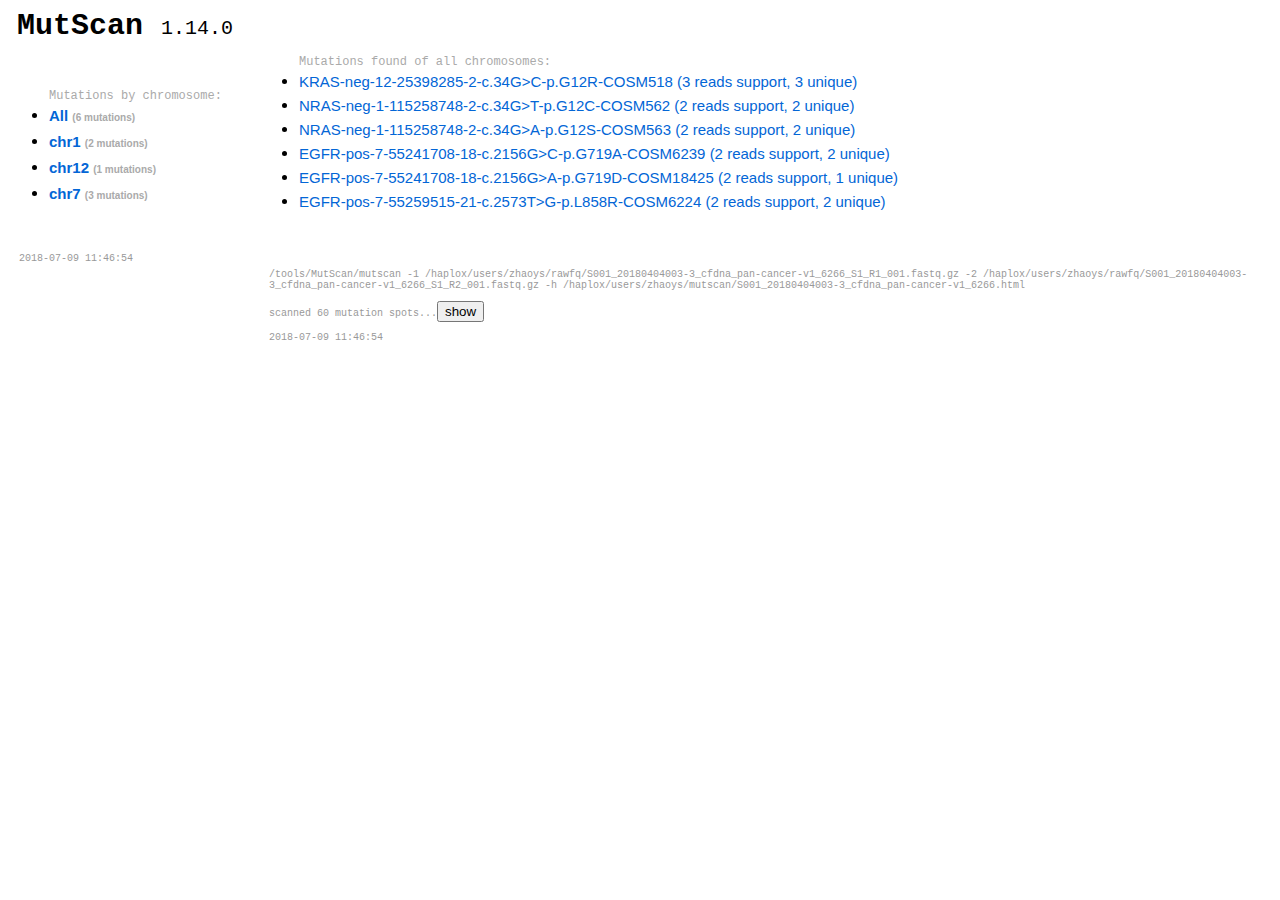
<file: mutscan/S001_20180404003-3_cfdna_pan-cancer-v1_6266.html>
<html><head><title>MutScan 1.14.0 report at 2018-07-09      11:46:54 </title></head><frameset border=0 cols='250, *' frameborder='yes' framespacing='1'><frame name='_index' src='S001_20180404003-3_cfdna_pan-cancer-v1_6266.html.files/index.html'/><frame name='_main' src='S001_20180404003-3_cfdna_pan-cancer-v1_6266.html.files/main.html'/></frameset></html>
</file>
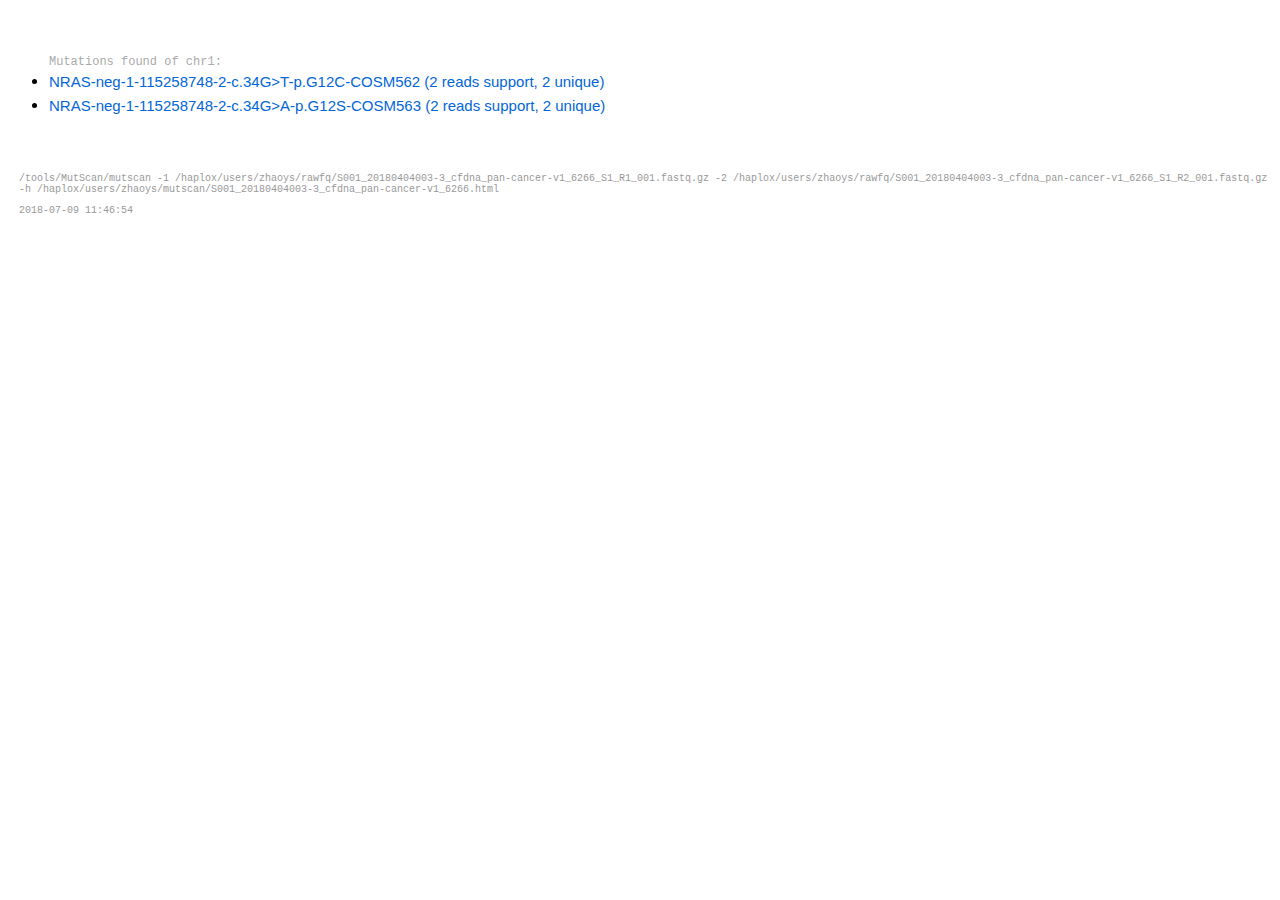
<file: mutscan/S001_20180404003-3_cfdna_pan-cancer-v1_6266.html.files/chr1.html>
<html><head><meta http-equiv="content-type" content="text/html;charset=utf-8" /><title>MutScan report</title><script type='text/javascript' src='mutscan.js'></script><link type='text/css' rel='stylesheet' charset='utf-8' href='mutscan.css'/></head><body><div id='container'><ul id='menu'><div style='font-size:12px;padding-top:20px;text-align:left;color:#aaaaaa'>Mutations found of chr1:</div><li class='menu_item'><a href='chr1/16.html'>NRAS-neg-1-115258748-2-c.34G>T-p.G12C-COSM562 (2 reads support, 2 unique) </a></li><li class='menu_item'><a href='chr1/17.html'>NRAS-neg-1-115258748-2-c.34G>A-p.G12S-COSM563 (2 reads support, 2 unique) </a></li></ul>
<div id='footer'> <p>/tools/MutScan/mutscan -1 /haplox/users/zhaoys/rawfq/S001_20180404003-3_cfdna_pan-cancer-v1_6266_S1_R1_001.fastq.gz -2 /haplox/users/zhaoys/rawfq/S001_20180404003-3_cfdna_pan-cancer-v1_6266_S1_R2_001.fastq.gz -h /haplox/users/zhaoys/mutscan/S001_20180404003-3_cfdna_pan-cancer-v1_6266.html </p>2018-07-09      11:46:54 </div></div></body></html>
</file>
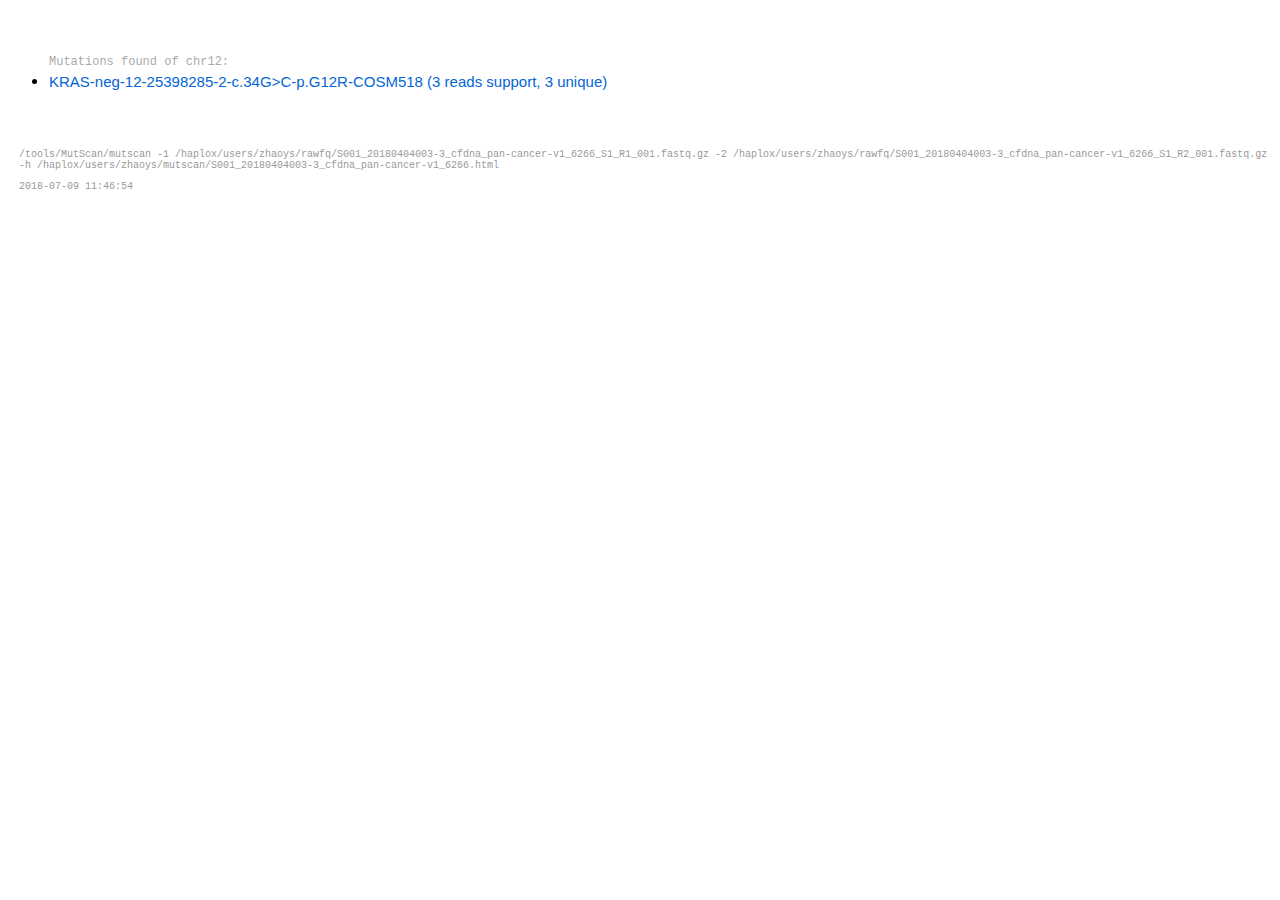
<file: mutscan/S001_20180404003-3_cfdna_pan-cancer-v1_6266.html.files/chr12.html>
<html><head><meta http-equiv="content-type" content="text/html;charset=utf-8" /><title>MutScan report</title><script type='text/javascript' src='mutscan.js'></script><link type='text/css' rel='stylesheet' charset='utf-8' href='mutscan.css'/></head><body><div id='container'><ul id='menu'><div style='font-size:12px;padding-top:20px;text-align:left;color:#aaaaaa'>Mutations found of chr12:</div><li class='menu_item'><a href='chr12/9.html'>KRAS-neg-12-25398285-2-c.34G>C-p.G12R-COSM518 (3 reads support, 3 unique) </a></li></ul>
<div id='footer'> <p>/tools/MutScan/mutscan -1 /haplox/users/zhaoys/rawfq/S001_20180404003-3_cfdna_pan-cancer-v1_6266_S1_R1_001.fastq.gz -2 /haplox/users/zhaoys/rawfq/S001_20180404003-3_cfdna_pan-cancer-v1_6266_S1_R2_001.fastq.gz -h /haplox/users/zhaoys/mutscan/S001_20180404003-3_cfdna_pan-cancer-v1_6266.html </p>2018-07-09      11:46:54 </div></div></body></html>
</file>
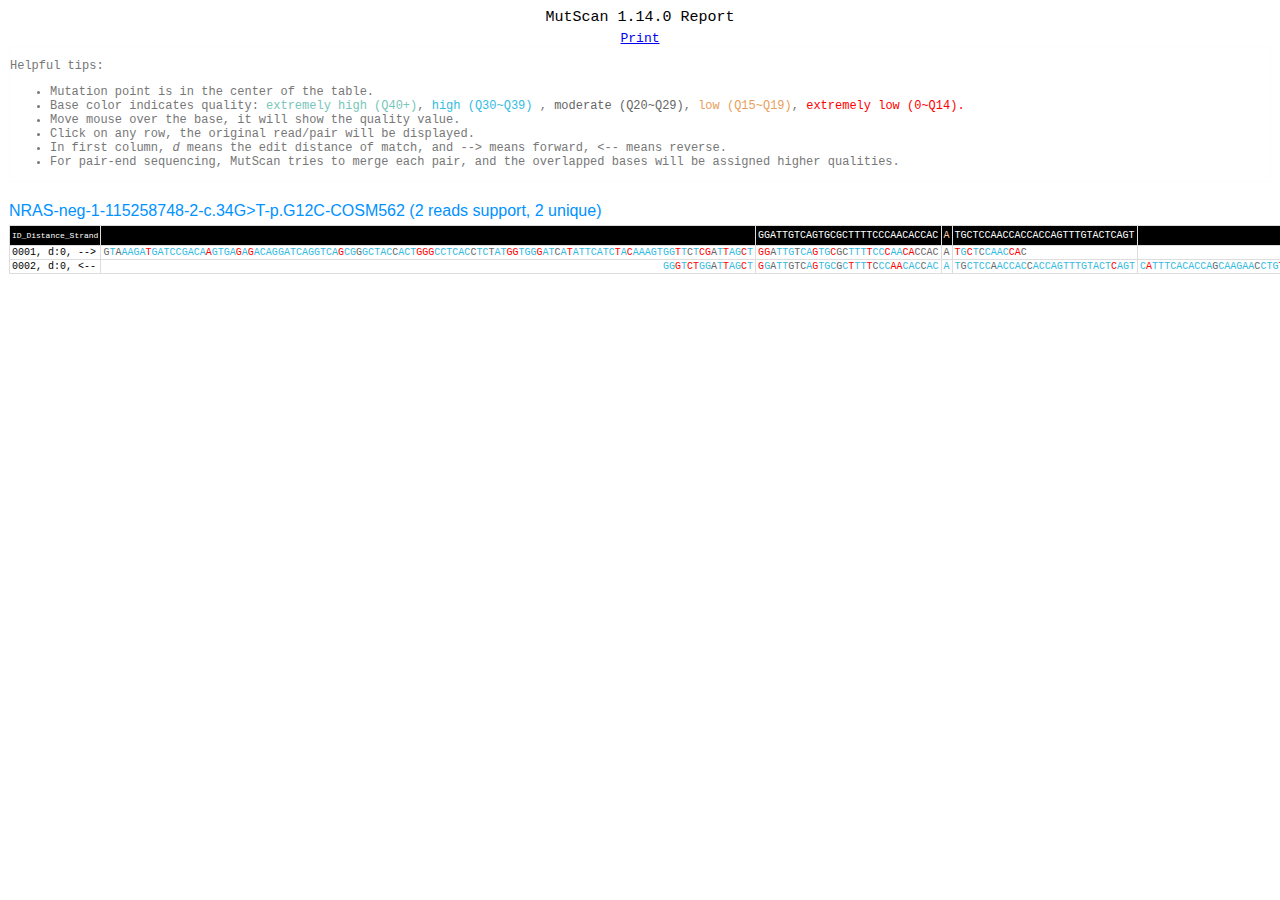
<file: mutscan/S001_20180404003-3_cfdna_pan-cancer-v1_6266.html.files/chr1/16.html>
<html><head><meta http-equiv="content-type" content="text/html;charset=utf-8" /><title>MutScan report</title><script type='text/javascript' src='../mutscan.js'></script><link type='text/css' rel='stylesheet' charset='utf-8' href='../mutscan.css'/></head><body><div id='container'><div id='logo' style='text-align:center;'> <span style='font-size:15px;'> MutScan 1.14.0 Report </span> </div><div style='text-align:center;font-size:13;color:#0366d6;padding-top:5px;'><a href='javascript:window.print();'>Print</a></div><div id='helper'><p>Helpful tips:</p><ul><li> Mutation point is in the center of the table.</li><li> Base color indicates quality: <font color='#78C6B9'>extremely high (Q40+)</font>, <font color='#33BBE2'>high (Q30~Q39) </font>, <font color='#666666'>moderate (Q20~Q29)</font>, <font color='#E99E5B'>low (Q15~Q19)</font>, <font color='#FF0000'>extremely low (0~Q14).</font> </li><li> Move mouse over the base, it will show the quality value.</li><li> Click on any row, the original read/pair will be displayed.</li><li> In first column, <i>d</i> means the edit distance of match, and --> means forward, <-- means reverse. </li><li> For pair-end sequencing, MutScan tries to merge each pair, and the overlapped bases will be assigned higher qualities. </li></ul></div>
<div class='mutation_block'><div class='mutation_head'><a name='NRAS-neg-1-115258748-2-c.34G>T-p.G12C-COSM562'>NRAS-neg-1-115258748-2-c.34G>T-p.G12C-COSM562 (2 reads support, 2 unique)</a></div><table><tr class='header'><td class='match_brief'>ID_Distance_Strand</td><td></td><td>GGATTGTCAGTGCGCTTTTCCCAACACCAC</td><td><a class='mutation_point' title='mutation point'>A</a></td><td>TGCTCCAACCACCACCAGTTTGTACTCAGT</td><td></td></tr><tr onclick='toggle(100000);'><td>0001, <a title='@NB551106:92:HHJ2TBGX5:3:21608:22560:8219 2:N:0:TTAGGC'>d:0, --></a></span><td id='b-0-0-0' class='alignright'>GTAAAGATGATCCGACAAGTGAGAGACAGGATCAGGTCAGCGGGCTACCACTGGGCCTCACCTCTATGGTGGGATCATATTCATCTACAAAGTGGTTCTCGATTAGCT</td><td id='b-0-0-1'  class='alignright'>GGATTGTCAGTGCGCTTTTCCCAACACCAC</td><td id='b-0-0-2' >A</td><td id='b-0-0-3' >TGCTCCAACCAC</td><td id='b-0-0-4' class='alignleft'></td></tr><tr id='100000' style='display:none;'><td colspan='6'><xmp>@NB551106:92:HHJ2TBGX5:3:21608:22560:8219 1:N:0:TTAGGC
CTGAGTACAAACTGGTGGTGGTTGGAGCAGGTGGTGTTGGGAAAAGCGCACTGACAATCCAGCTAATCCAGAACCACTTTGTAGATGAATATGATCCCACCATAGAGGTGAGGCCCAGTGGTAGCCCGCTGACCTGATCCTGTCTCTCAC
+
AAAAAA6/EE/EEEAAEEEEEEE6///EEAE/EAEE/////EEEEEEEAEE</A<EE/AEEEAEEEAAA<<A</AA<E////AEA/EEEEE//A///<<A<<EEEE/AE/E///AAEEA///AA//</<A/</A/AA6A/E</6AEE<A6
@NB551106:92:HHJ2TBGX5:3:21608:22560:8219 2:N:0:TTAGGC
GTAAAGATGATCCGACAAGTGAGAGACAGGATCAGGTCAGCGGGCTACCACTGGGCCTCACCTCTATGGTGGGATCATATTCATCTACAAAGTGGTTCTCGATTAGCTGGATTGTCAGTGCGCTTTTCCCAACACCACATGCTCCAACCAC
+
6A6AAEA/EEEEAEEEE/EAAE/E/EAEAEEEEEAEEEE/EE6EEEEE<EAE///EEEAEE6EA<AE//EEE/EA<E/EEEEEAE/A/EEEAEEE/A<A//<A/EE/A//<EEE<AE/AE/<6AAE/AA/AE//66<<6/A/A6AAAA//6
</xmp></td></tr><tr onclick='toggle(100001);'><td>0002, <a title='@NB551106:92:HHJ2TBGX5:2:23108:22517:15185 2:N:0:TTAGGC'>d:0, <--</a></span><td id='b-0-1-0' class='alignright'>GGGTCTGGATTAGCT</td><td id='b-0-1-1'  class='alignright'>GGATTGTCAGTGCGCTTTTCCCAACACCAC</td><td id='b-0-1-2' >A</td><td id='b-0-1-3' >TGCTCCAACCACCACCAGTTTGTACTCAGT</td><td id='b-0-1-4' class='alignleft'>CATTTCACACCAGCAAGAACCTGTTGGAAACCAGTAATCAGGGTTAATTGGCGAGCCACATCTACAGTACTTTA</td></tr><tr id='100001' style='display:none;'><td colspan='6'><xmp>@NB551106:92:HHJ2TBGX5:2:23108:22517:15185 1:N:0:TTAGGC
GCCCAAAATAACTTTTTACTTTCTCTCCTCTTATTCCTTTAATACAGAATATGGGTAAAGATGATCCGACAAGTGAGAGACAGGATCAGGTCAGCGGGCTACCACTGGGCCTCACCTCTATGGTGGGATCATATTCATATACAAAGTGGTT
+
/AAAAE6AEE6EEEEEE/AEEEEEEE/EE/EE6EAAEEEEEEEEE/EA/EEAAEE6EEEAAAE/EE//AAEEEEEEEEAEEEAEAE/E/EA6AE66E</E/E//<A/EE//A////E/E/A</<EE/<EA/AEEE////A/6AEA/E///E
@NB551106:92:HHJ2TBGX5:2:23108:22517:15185 2:N:0:TTAGGC
TAAAGTACTGTAGATGTGGCTCGCCAATTAACCCTGATTACTGGTTTCCAACAGGTTCTTGCTGGTGTGAAATGACTGAGTACAAACTGGTGGTGGTTGGAGCATGTGGTGTTGGGAAAAGCGCACTGACAATCCAGCTAATCCAGACCC
+
A6AAAEE/EEEA//EEEE/EEAE/E/AEEEE/E<EEEEEAEAE/AEE/EE/EEE6EEEEEE6EEEEEEEAEE/AAEE/EEEEEEEEAEEEE<EEEAE<EEEE<EAEA<AEE//EE</EE/E<AAE/A<6<AA<A/A/AA/E<AE//A/AE
</xmp></td></tr></table></div>
<script type="text/javascript">
var data_break = [
[
[
['GTAAAGATGATCCGACAAGTGAGAGACAGGATCAGGTCAGCGGGCTACCACTGGGCCTCACCTCTATGGTGGGATCATATTCATCTACAAAGTGGTTCTCGATTAGCT', '6A6AAEA/EEEEAEEEE/EAAE/E/EAEAEEEEEAEEEE/EE6EEEEE<EAE///EEEAEE6EA<AE//EEE/EA<E/EEEEEAE/A/EEEAEEE/A<A//<A/EE/A'],
['GGATTGTCAGTGCGCTTTTCCCAACACCAC', '//<EEE<AE/AE/<6AAE/AA/AE//66<<'],
['A', '6'],
['TGCTCCAACCAC', '/A/A6AAAA//6'],
['', ''],],
[
['GGGTCTGGATTAGCT', 'EA/A//EA<E/AA/A'],
['GGATTGTCAGTGCGCTTTTCCCAACACCAC', '/A<AA<6<A/EAA<E/EE/<EE//EEA<AE'],
['A', 'A'],
['TGCTCCAACCACCACCAGTTTGTACTCAGT', 'E<EEEE<EAEEE<EEEEAEEEEEEEE/EEA'],
['CATTTCACACCAGCAAGAACCTGTTGGAAACCAGTAATCAGGGTTAATTGGCGAGCCACATCTACAGTACTTTA', 'A/EEAEEEEEEE6EEEEEE6EEE/EE/EEA/EAEAEEEEE<E/EEEEA/E/EAEE/EEEE//AEEE/EEAAA6A'],],],];
for(var mutid=0;mutid<data_break.length;mutid++){
for(var matchid=0;matchid<data_break[mutid].length;matchid++){
for(var breakid=0;breakid<data_break[mutid][matchid].length;breakid++){
var target = 'b-' + mutid + '-' + matchid + '-' + breakid;
document.getElementById(target).innerHTML = colorize(data_break[mutid][matchid][breakid][0], data_break[mutid][matchid][breakid][1]);
}}}
function makeColor(qual) {             if(qual >= 'I')                 return '#78C6B9';             if(qual >= '?')                 return '#33BBE2';             if(qual >= '5')                 return '#666666';             if(qual >= '0')                 return '#E99E5B';             else                 return '#FF0000';         }
function colorize(seq, qual) {         
var str = '';         
for(var i=0;i<seq.length;i++) {         
    str += "<a title='" + qual[i] + "'><font color='" + makeColor(qual[i]) + "'>" + seq[i] + "</font></a>"         
}         
return str;     
}
</script></div></body></html>
</file>
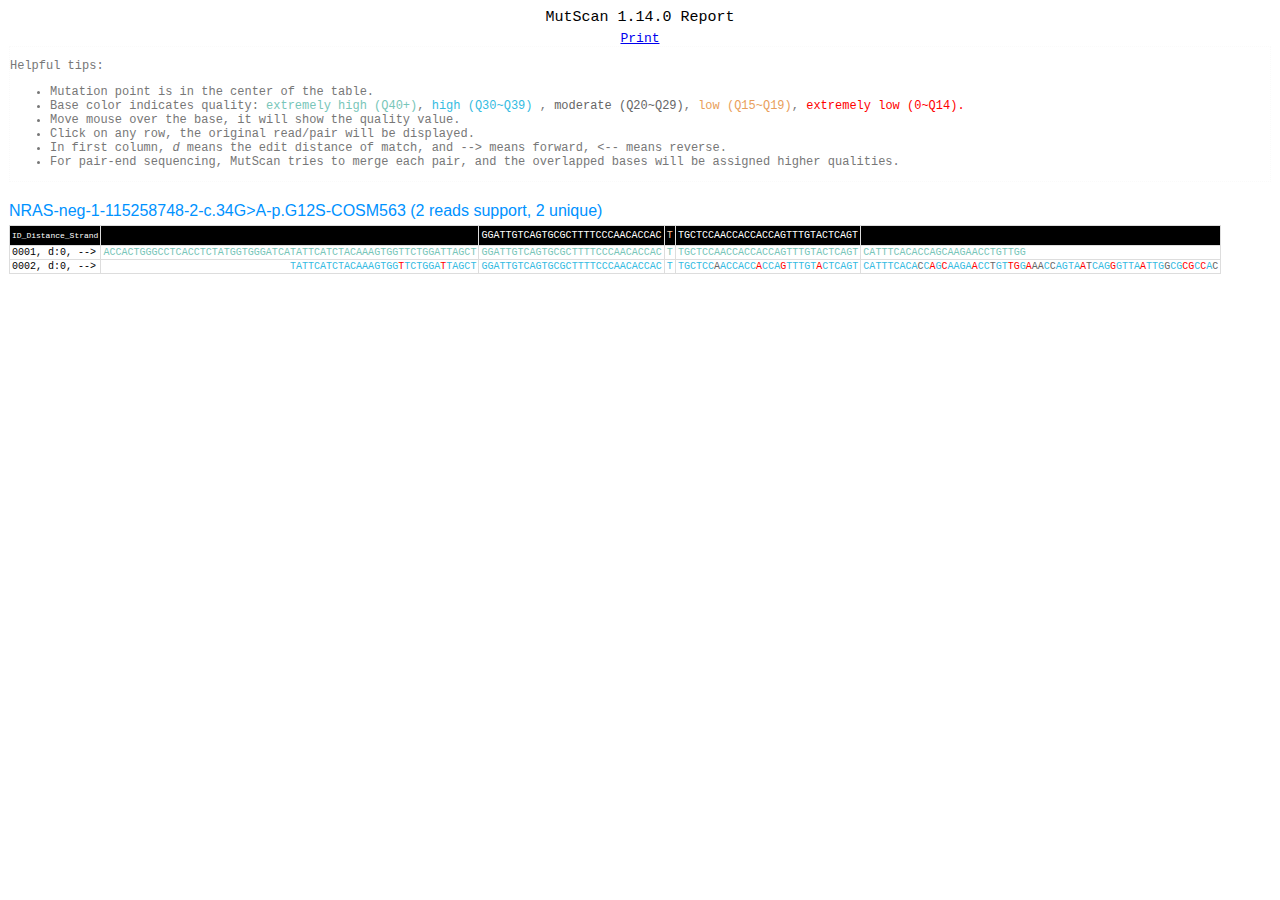
<file: mutscan/S001_20180404003-3_cfdna_pan-cancer-v1_6266.html.files/chr1/17.html>
<html><head><meta http-equiv="content-type" content="text/html;charset=utf-8" /><title>MutScan report</title><script type='text/javascript' src='../mutscan.js'></script><link type='text/css' rel='stylesheet' charset='utf-8' href='../mutscan.css'/></head><body><div id='container'><div id='logo' style='text-align:center;'> <span style='font-size:15px;'> MutScan 1.14.0 Report </span> </div><div style='text-align:center;font-size:13;color:#0366d6;padding-top:5px;'><a href='javascript:window.print();'>Print</a></div><div id='helper'><p>Helpful tips:</p><ul><li> Mutation point is in the center of the table.</li><li> Base color indicates quality: <font color='#78C6B9'>extremely high (Q40+)</font>, <font color='#33BBE2'>high (Q30~Q39) </font>, <font color='#666666'>moderate (Q20~Q29)</font>, <font color='#E99E5B'>low (Q15~Q19)</font>, <font color='#FF0000'>extremely low (0~Q14).</font> </li><li> Move mouse over the base, it will show the quality value.</li><li> Click on any row, the original read/pair will be displayed.</li><li> In first column, <i>d</i> means the edit distance of match, and --> means forward, <-- means reverse. </li><li> For pair-end sequencing, MutScan tries to merge each pair, and the overlapped bases will be assigned higher qualities. </li></ul></div>
<div class='mutation_block'><div class='mutation_head'><a name='NRAS-neg-1-115258748-2-c.34G>A-p.G12S-COSM563'>NRAS-neg-1-115258748-2-c.34G>A-p.G12S-COSM563 (2 reads support, 2 unique)</a></div><table><tr class='header'><td class='match_brief'>ID_Distance_Strand</td><td></td><td>GGATTGTCAGTGCGCTTTTCCCAACACCAC</td><td><a class='mutation_point' title='mutation point'>T</a></td><td>TGCTCCAACCACCACCAGTTTGTACTCAGT</td><td></td></tr><tr onclick='toggle(100000);'><td>0001, <a title='@NB551106:92:HHJ2TBGX5:1:12108:19527:17579 1:N:0:TTAGGC merged offset:0 overlap:150 diff:0'>d:0, --></a></span><td id='b-0-0-0' class='alignright'>ACCACTGGGCCTCACCTCTATGGTGGGATCATATTCATCTACAAAGTGGTTCTGGATTAGCT</td><td id='b-0-0-1'  class='alignright'>GGATTGTCAGTGCGCTTTTCCCAACACCAC</td><td id='b-0-0-2' >T</td><td id='b-0-0-3' >TGCTCCAACCACCACCAGTTTGTACTCAGT</td><td id='b-0-0-4' class='alignleft'>CATTTCACACCAGCAAGAACCTGTTGG</td></tr><tr id='100000' style='display:none;'><td colspan='6'><xmp>@NB551106:92:HHJ2TBGX5:1:12108:19527:17579 1:N:0:TTAGGC
ACCACTGGGCCTCACCTCTATGGTGGGATCATATTCATCTACAAAGTGGTTCTGGATTAGCTGGATTGTCAGTGCGCTTTTCCCAACACCACTTGCTCCAACCACCACCAGTTTGTACTCAGTCATTTCACACCAGCAAGAACCTGTTGG
+
AAAAAEEEEAEEEEEEEEEEEEEEEEEEEEAEEEAEEEEEEEEEEEEEEEEEEEEEEEEEEEEEEEEEEE6EEEEEEEEEEEEAEEEEEE/E<EEEEEEEEEEEEEEE/EEEEEEEEEEEEEAEEEE<EE<<AAEEAEEEEEEAAAEAAA
@NB551106:92:HHJ2TBGX5:1:12108:19527:17579 2:N:0:TTAGGC
CCAACAGGTTCTTGCTGGTGTGAAATGACTGAGTACAAACTGGTGGTGGTTGGAGCAAGTGGTGTTGGGAAAAGCGCACTGACAATCCAGCTAATCCAGAACCACTTTGTAGATGAATATGATCCCACCATAGAGGTGAGGCCCAGTGGT
+
AAAAAEEEEEEEEEEEEEEEEEEEEEEEEEEEEEEEEEEEEEEEEEEEEEEEEEEEEEEEEEEEEEAEEEEEEE/EA<AEEAEEEE6E/AEAAEEAEEAEAEAA<EEEEEAEAE<A/<//E/A<<</A<AA/AEEEEAA<<<<<AAAAA6
</xmp></td></tr><tr onclick='toggle(100001);'><td>0002, <a title='@NB551106:92:HHJ2TBGX5:4:22507:20054:4217 2:N:0:TTAGGC'>d:0, --></a></span><td id='b-0-1-0' class='alignright'>TATTCATCTACAAAGTGGTTCTGGATTAGCT</td><td id='b-0-1-1'  class='alignright'>GGATTGTCAGTGCGCTTTTCCCAACACCAC</td><td id='b-0-1-2' >T</td><td id='b-0-1-3' >TGCTCCAACCACCACCAGTTTGTACTCAGT</td><td id='b-0-1-4' class='alignleft'>CATTTCACACCAGCAAGAACCTGTTGGAAACCAGTAATCAGGGTTAATTGGCGCGCCAC</td></tr><tr id='100001' style='display:none;'><td colspan='6'><xmp>@NB551106:92:HHJ2TBGX5:4:22507:20054:4217 1:N:0:TTAGGC
GCTAAGGATGGGGGTTGCTAGAAAACTACTCCAGAAGTGTGAGGCCGATATTAATCCGGTGTTTTTGCGTTCTCTAGTCACTTTAAGAACCAAATGGAAGGTCACACTAGGGTTTTCATTTCCATTGATTATAGAAAGCTTTAAAGTACTG
+
/AAAAEEEEEEEEAEEEEEEEEEEEEEEEEEEEEEEEEEEEEEEEEEEEEEEEEEEEEEEEEEEEEEEEEEEEEEEEEEEEEEEEEEEEEEAEEEEEEEEEEEE/AEEEEEAE/EEAE<EEAEAEEE<EAAEEAEEE/AA<EEEEEAEAE<
@NB551106:92:HHJ2TBGX5:4:22507:20054:4217 2:N:0:TTAGGC
TATTCATCTACAAAGTGGTTCTGGATTAGCTGGATTGTCAGTGCGCTTTTCCCAACACCACTTGCTCCAACCACCACCAGTTTGTACTCAGTCATTTCACACCAGCAAGAACCTGTTGGAAACCAGTAATCAGGGTTAATTGGCGCGCCAC
+
AAAAAEEEAEEEEEEEEE/EEEEEE/EEEEEEEEEEEEEEEEEEEEEEEEAEEEEAEEEEAEEEEAEE<AEEEEE/EAE/EAEEE/AEEEAEEAEEEAEEE<E/E/EEEE/AE<EE//A/<<E<AEEA/<EEA/EAEA/AAA<EA//A/E<
</xmp></td></tr></table></div>
<script type="text/javascript">
var data_break = [
[
[
['ACCACTGGGCCTCACCTCTATGGTGGGATCATATTCATCTACAAAGTGGTTCTGGATTAGCT', 'Vaaaae```]`eeiiiieSee`eS```eSiOS`Sa`ieieiiiii`eeieieiieiieeieS'],
['GGATTGTCAGTGCGCTTTTCCCAACACCAC', 'iZiiiieiZe`eiSiiiiiiiaiiiiiiSi'],
['T', '`'],
['TGCTCCAACCACCACCAGTTTGTACTCAGT', 'iiiiiiiiiiiiiiiSiiiiiiiiiiiiie'],
['CATTTCACACCAGCAAGAACCTGTTGG', 'iiii`ii``eeiieiiiiiieeaeaaa'],],
[
['TATTCATCTACAAAGTGGTTCTGGATTAGCT', 'AAAAAEEEAEEEEEEEEE/EEEEEE/EEEEE'],
['GGATTGTCAGTGCGCTTTTCCCAACACCAC', 'EEEEEEEEEEEEEEEEEEEAEEEEAEEEEA'],
['T', 'E'],
['TGCTCCAACCACCACCAGTTTGTACTCAGT', 'EEEAEE<AEEEEE/EAE/EAEEE/AEEEAE'],
['CATTTCACACCAGCAAGAACCTGTTGGAAACCAGTAATCAGGGTTAATTGGCGCGCCAC', 'EAEEEAEEE<E/E/EEEE/AE<EE//A/<<E<AEEA/<EEA/EAEA/AAA<EA//A/E<'],],],];
for(var mutid=0;mutid<data_break.length;mutid++){
for(var matchid=0;matchid<data_break[mutid].length;matchid++){
for(var breakid=0;breakid<data_break[mutid][matchid].length;breakid++){
var target = 'b-' + mutid + '-' + matchid + '-' + breakid;
document.getElementById(target).innerHTML = colorize(data_break[mutid][matchid][breakid][0], data_break[mutid][matchid][breakid][1]);
}}}
function makeColor(qual) {             if(qual >= 'I')                 return '#78C6B9';             if(qual >= '?')                 return '#33BBE2';             if(qual >= '5')                 return '#666666';             if(qual >= '0')                 return '#E99E5B';             else                 return '#FF0000';         }
function colorize(seq, qual) {         
var str = '';         
for(var i=0;i<seq.length;i++) {         
    str += "<a title='" + qual[i] + "'><font color='" + makeColor(qual[i]) + "'>" + seq[i] + "</font></a>"         
}         
return str;     
}
</script></div></body></html>
</file>
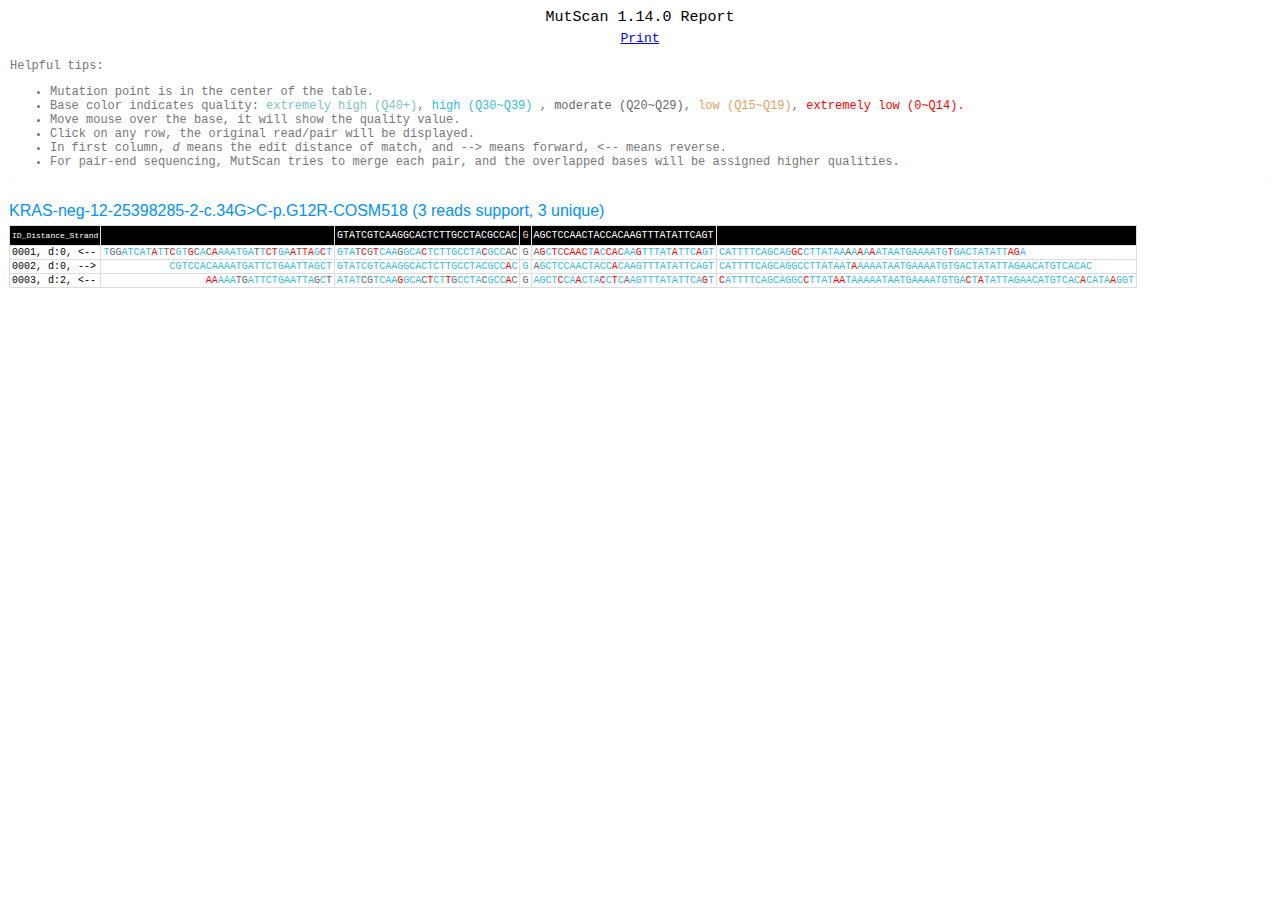
<file: mutscan/S001_20180404003-3_cfdna_pan-cancer-v1_6266.html.files/chr12/9.html>
<html><head><meta http-equiv="content-type" content="text/html;charset=utf-8" /><title>MutScan report</title><script type='text/javascript' src='../mutscan.js'></script><link type='text/css' rel='stylesheet' charset='utf-8' href='../mutscan.css'/></head><body><div id='container'><div id='logo' style='text-align:center;'> <span style='font-size:15px;'> MutScan 1.14.0 Report </span> </div><div style='text-align:center;font-size:13;color:#0366d6;padding-top:5px;'><a href='javascript:window.print();'>Print</a></div><div id='helper'><p>Helpful tips:</p><ul><li> Mutation point is in the center of the table.</li><li> Base color indicates quality: <font color='#78C6B9'>extremely high (Q40+)</font>, <font color='#33BBE2'>high (Q30~Q39) </font>, <font color='#666666'>moderate (Q20~Q29)</font>, <font color='#E99E5B'>low (Q15~Q19)</font>, <font color='#FF0000'>extremely low (0~Q14).</font> </li><li> Move mouse over the base, it will show the quality value.</li><li> Click on any row, the original read/pair will be displayed.</li><li> In first column, <i>d</i> means the edit distance of match, and --> means forward, <-- means reverse. </li><li> For pair-end sequencing, MutScan tries to merge each pair, and the overlapped bases will be assigned higher qualities. </li></ul></div>
<div class='mutation_block'><div class='mutation_head'><a name='KRAS-neg-12-25398285-2-c.34G>C-p.G12R-COSM518'>KRAS-neg-12-25398285-2-c.34G>C-p.G12R-COSM518 (3 reads support, 3 unique)</a></div><table><tr class='header'><td class='match_brief'>ID_Distance_Strand</td><td></td><td>GTATCGTCAAGGCACTCTTGCCTACGCCAC</td><td><a class='mutation_point' title='mutation point'>G</a></td><td>AGCTCCAACTACCACAAGTTTATATTCAGT</td><td></td></tr><tr onclick='toggle(100000);'><td>0001, <a title='@NB551106:92:HHJ2TBGX5:2:12106:6663:3363 1:N:0:TTAGGC'>d:0, <--</a></span><td id='b-0-0-0' class='alignright'>TGGATCATATTCGTGCACAAAATGATTCTGAATTAGCT</td><td id='b-0-0-1'  class='alignright'>GTATCGTCAAGGCACTCTTGCCTACGCCAC</td><td id='b-0-0-2' >G</td><td id='b-0-0-3' >AGCTCCAACTACCACAAGTTTATATTCAGT</td><td id='b-0-0-4' class='alignleft'>CATTTTCAGCAGGCCTTATAAAAAAAATAATGAAAATGTGACTATATTAGA</td></tr><tr id='100000' style='display:none;'><td colspan='6'><xmp>@NB551106:92:HHJ2TBGX5:2:12106:6663:3363 1:N:0:TTAGGC
TCTAATATAGTCACATTTTCATTATTTTTTTTATAAGGCCTGCTGAAAATGACTGAATATAAACTTGTGGTAGTTGGAGCTCGTGGCGTAGGCAAGAGTGCCTTGACGATACAGCTAATTCAGAATCATTTTGTGCACGAATATGATCCA
+
A//AAEEEEEEE/EEEEEAEEEEEE/E/E6EEEEEEE//EEEEEEEEEEEEEA/EEE/EEEEE/EE<//E/A////6/E/<<6<AEE/EEEEEEAEE/EEA6EAE/6/<EEAE/A//</EE//E<EEAAEA/<A</EA/<E/EEEEE<6A
@NB551106:92:HHJ2TBGX5:2:12106:6663:3363 2:N:0:TTAGGC
AACAAGATTTACATCTATTGTTGGATCATATTCGTCCACAAAATGATTCTGAATTAGCTGTATCGTCAAGCCACTCTTGCCTACGCCACCAGCTCCAACTACCACAACTTTATATTCAGTCATTTTCAGCAGGCCTAATAATAAAAATAAT
+
6AAAA6EE6/EE/EEAE/E6/EEEAEEE/EE6EEE/EE//A/A/AE/E/E/EAEAA///EEAAAE</<<///EEEEA///E/E6/EEAEEEEE//<<EEA<E6/E<E/E//EAE/E<EEAEE/</EEE/<EAA/AE/A//E/EEEEEAEEE
</xmp></td></tr><tr onclick='toggle(100001);'><td>0002, <a title='@NB551106:92:HHJ2TBGX5:4:21411:22276:13257 1:N:0:TTAGGC'>d:0, --></a></span><td id='b-0-1-0' class='alignright'>CGTCCACAAAATGATTCTGAATTAGCT</td><td id='b-0-1-1'  class='alignright'>GTATCGTCAAGGCACTCTTGCCTACGCCAC</td><td id='b-0-1-2' >G</td><td id='b-0-1-3' >AGCTCCAACTACCACAAGTTTATATTCAGT</td><td id='b-0-1-4' class='alignleft'>CATTTTCAGCAGGCCTTATAATAAAAATAATGAAAATGTGACTATATTAGAACATGTCACAC</td></tr><tr id='100001' style='display:none;'><td colspan='6'><xmp>@NB551106:92:HHJ2TBGX5:4:21411:22276:13257 1:N:0:TTAGGC
CGTCCACAAAATGATTCTGAATTAGCTGTATCGTCAAGGCACTCTTGCCTACGCCACGAGCTCCAACTACCACAAGTTTATATTCAGTCATTTTCAGCAGGCCTTATAATAAAAATAATGAAAATGTGACTATATTAGAACATGTCACAC
+
AAAAAEEEEEEEEEEEEEEEAEEEEEEEEEEEEEEEEEEEEEEEEEEEEEEEEEE/EE<EEEEEEEEEAEA/EEEAEEEEEEEEAEEEEEEEEEEEEEEEEEEAEAEAEE/EEEEEAEEEEAEEEEEEEEEEEEEEEEEEEAEEEAEAAA
@NB551106:92:HHJ2TBGX5:4:21411:22276:13257 2:N:0:TTAGGC
ACCTTATGTGTGACATGTTCTAATATAGTCACATTTTCATTATTTTTATTATAAGGCCTGCTGAAAATGACTGAATATAAACTTGTGGTAGTTGGAGCTGGTGGCGTAGGCAAGAGTGCCTTGACGATACAGCTAATTCAGAATCATTTTG
+
AAAAAEEEEEEEEEEEAEEEEEEEEEEEEEEEEEEEEEEEEAEEEEEEEEEEEEEEEEEEEEEE6EEEEEEEEAAEAEAEEEEAEEEEEEEEEEEEEEEAEEEEEE<EEEEEA<EEEEEAAE/<AA/AAAEEEEAEAEEEAAEE/EEEEE/
</xmp></td></tr><tr onclick='toggle(100002);'><td>0003, <a title='@NB551106:92:HHJ2TBGX5:2:12105:3802:13858 2:N:0:TTAGGC'>d:2, <--</a></span><td id='b-0-2-0' class='alignright'>AAAAATGATTCTGAATTAGCT</td><td id='b-0-2-1'  class='alignright'>ATATCGTCAAGGCACTCTTGCCTACGCCAC</td><td id='b-0-2-2' >G</td><td id='b-0-2-3' >AGCTCCAACTACCTCAAGTTTATATTCAGT</td><td id='b-0-2-4' class='alignleft'>CATTTTCAGCAGGCCTTATAATAAAAATAATGAAAATGTGACTATATTAGAACATGTCACACATAAGGT</td></tr><tr id='100002' style='display:none;'><td colspan='6'><xmp>@NB551106:92:HHJ2TBGX5:2:12105:3802:13858 1:N:0:TTAGGC
TCTATTGTTGGATCATATTCGTCCACAAAATGATTCTGAATTAGCTATATCGTCAAGGCACTCTTGCCTACGCCACCAGCTCCAACTACCACAAGTTTATATTCAGTCATTTTCAGCAGGCCTTATAATAAAAATAATGAAAATGTGACT
+
AAAAAAEEAEE6EAAEAE/E/E//E<EEEEEEEEEEE6EE/EEE/AEEEE6AEEAEE//AA/EEEAEAEA<AEA/E6AA6E/AE/EAEE6EEEEE/E/EEEEEA<EEEEA//E/E//A/E<AEEEAEEAEEAEA<<EA/EEAE</E//EA
@NB551106:92:HHJ2TBGX5:2:12105:3802:13858 2:N:0:TTAGGC
ACCTTATGTGTGACATGTTCTAATATAGTCACATTTTCATTATTTTTATTATAAGGCCTGCTGAAAATGACTGAATATAAACTTGAGGTAGTTGGAGCTCGTGGCGTAGGCAAGAGTGCCTTGACGATATAGCTAATTCAGAATCATTTTT
+
AAA/AEAE/EEEEEEEEAAEEEEEE/E/EEAEEAEEEEEAEEEEAEEA//EEEE/EEAEEEAAEEEAE/E/EAEEEAEAEAAE<E/A/EEA/AA/EEEE66/EEE<EEEE</EE/<EAA/EEEE<<AEEE<A<AEEAEEEEAEA<6AAE//
</xmp></td></tr></table></div>
<script type="text/javascript">
var data_break = [
[
[
['TGGATCATATTCGTGCACAAAATGATTCTGAATTAGCT', 'A6<EEEEE/E</AE/<A</AEAAEE<E//EE/<//A/E'],
['GTATCGTCAAGGCACTCTTGCCTACGCCAC', 'AEE</6/EAE6AEE/EEAEEEEEE/EEA<6'],
['G', '<'],
['AGCTCCAACTACCACAAGTTTATATTCAGT', '</E/6////A/E//<EE/EEEEE/EEE/AE'],
['CATTTTCAGCAGGCCTTATAAAAAAAATAATGAAAATGTGACTATATTAGA', 'EEEEEEEEEEEE//EEEEEEE6E/E/EEEEEEAEEEEE/EEEEEEEAA//A'],],
[
['CGTCCACAAAATGATTCTGAATTAGCT', 'AAAAAEEEEEEEEEEEEEEEAEEEEEE'],
['GTATCGTCAAGGCACTCTTGCCTACGCCAC', 'EEEEEEEEEEEEEEEEEEEEEEEEEEEE/E'],
['G', 'E'],
['AGCTCCAACTACCACAAGTTTATATTCAGT', '<EEEEEEEEEAEA/EEEAEEEEEEEEAEEE'],
['CATTTTCAGCAGGCCTTATAATAAAAATAATGAAAATGTGACTATATTAGAACATGTCACAC', 'EEEEEEEEEEEEEEEAEAEAEE/EEEEEAEEEEAEEEEEEEEEEEEEEEEEEEAEEEAEAAA'],],
[
['AAAAATGATTCTGAATTAGCT', '//EAA6<AEAEEEEAEEA<A<'],
['ATATCGTCAAGGCACTCTTGCCTACGCCAC', 'EEEA<<EEEE/AAE</EE/<EEEE<EEE/6'],
['G', '6'],
['AGCTCCAACTACCTCAAGTTTATATTCAGT', 'EEEE/AA/AEE/A/E<EAAEAEAEEEAE/E'],
['CATTTTCAGCAGGCCTTATAATAAAAATAATGAAAATGTGACTATATTAGAACATGTCACACATAAGGT', '/EAEEEAAEEEAEE/EEEE//AEEAEEEEAEEEEEAEEAEE/E/EEEEEEAAEEEEEEEE/EAEA/AAA'],],],];
for(var mutid=0;mutid<data_break.length;mutid++){
for(var matchid=0;matchid<data_break[mutid].length;matchid++){
for(var breakid=0;breakid<data_break[mutid][matchid].length;breakid++){
var target = 'b-' + mutid + '-' + matchid + '-' + breakid;
document.getElementById(target).innerHTML = colorize(data_break[mutid][matchid][breakid][0], data_break[mutid][matchid][breakid][1]);
}}}
function makeColor(qual) {             if(qual >= 'I')                 return '#78C6B9';             if(qual >= '?')                 return '#33BBE2';             if(qual >= '5')                 return '#666666';             if(qual >= '0')                 return '#E99E5B';             else                 return '#FF0000';         }
function colorize(seq, qual) {         
var str = '';         
for(var i=0;i<seq.length;i++) {         
    str += "<a title='" + qual[i] + "'><font color='" + makeColor(qual[i]) + "'>" + seq[i] + "</font></a>"         
}         
return str;     
}
</script></div></body></html>
</file>
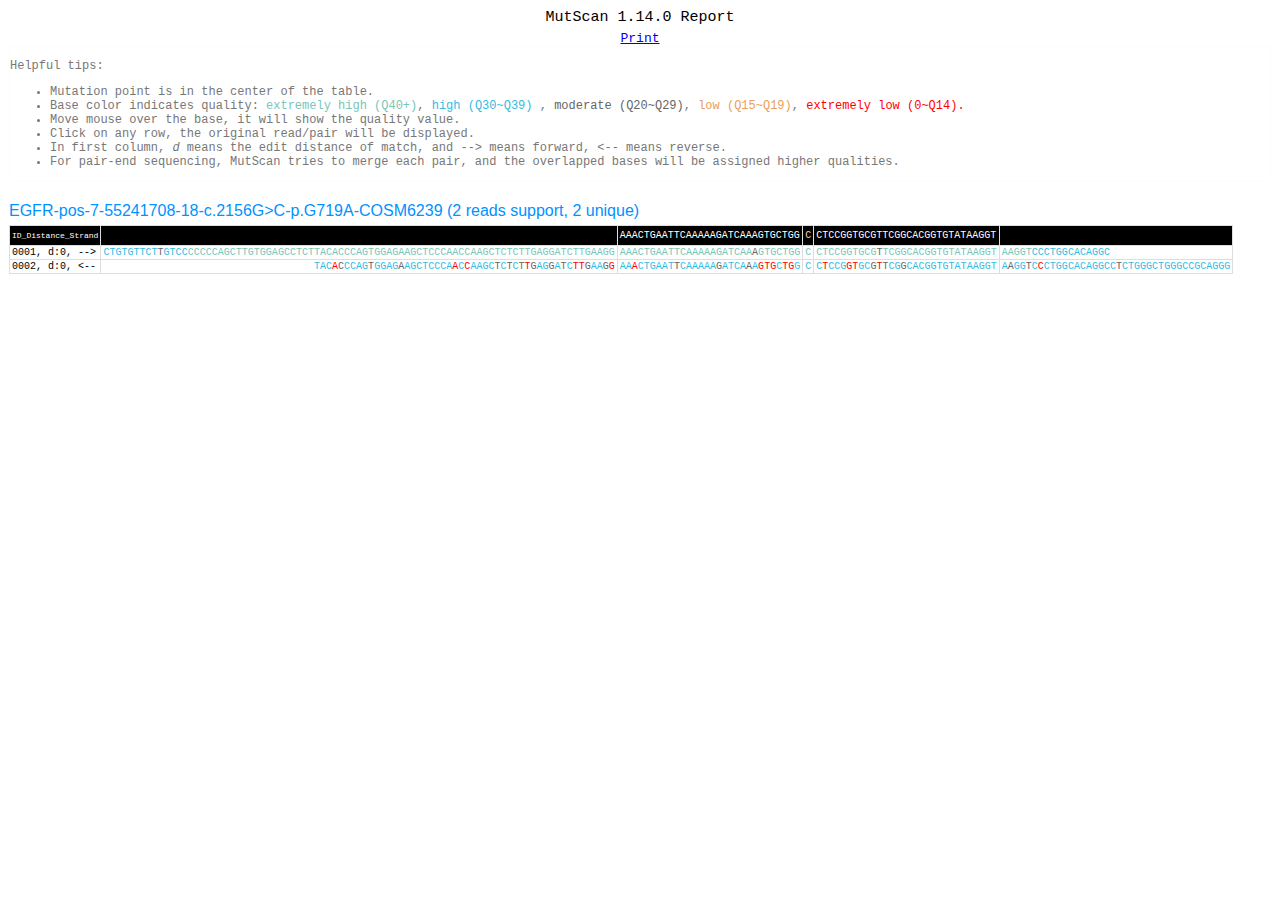
<file: mutscan/S001_20180404003-3_cfdna_pan-cancer-v1_6266.html.files/chr7/23.html>
<html><head><meta http-equiv="content-type" content="text/html;charset=utf-8" /><title>MutScan report</title><script type='text/javascript' src='../mutscan.js'></script><link type='text/css' rel='stylesheet' charset='utf-8' href='../mutscan.css'/></head><body><div id='container'><div id='logo' style='text-align:center;'> <span style='font-size:15px;'> MutScan 1.14.0 Report </span> </div><div style='text-align:center;font-size:13;color:#0366d6;padding-top:5px;'><a href='javascript:window.print();'>Print</a></div><div id='helper'><p>Helpful tips:</p><ul><li> Mutation point is in the center of the table.</li><li> Base color indicates quality: <font color='#78C6B9'>extremely high (Q40+)</font>, <font color='#33BBE2'>high (Q30~Q39) </font>, <font color='#666666'>moderate (Q20~Q29)</font>, <font color='#E99E5B'>low (Q15~Q19)</font>, <font color='#FF0000'>extremely low (0~Q14).</font> </li><li> Move mouse over the base, it will show the quality value.</li><li> Click on any row, the original read/pair will be displayed.</li><li> In first column, <i>d</i> means the edit distance of match, and --> means forward, <-- means reverse. </li><li> For pair-end sequencing, MutScan tries to merge each pair, and the overlapped bases will be assigned higher qualities. </li></ul></div>
<div class='mutation_block'><div class='mutation_head'><a name='EGFR-pos-7-55241708-18-c.2156G>C-p.G719A-COSM6239'>EGFR-pos-7-55241708-18-c.2156G>C-p.G719A-COSM6239 (2 reads support, 2 unique)</a></div><table><tr class='header'><td class='match_brief'>ID_Distance_Strand</td><td></td><td>AAACTGAATTCAAAAAGATCAAAGTGCTGG</td><td><a class='mutation_point' title='mutation point'>C</a></td><td>CTCCGGTGCGTTCGGCACGGTGTATAAGGT</td><td></td></tr><tr onclick='toggle(100000);'><td>0001, <a title='@NB551106:92:HHJ2TBGX5:4:12607:19542:11812 1:N:0:TTAGGC merged offset:13 overlap:138 diff:0'>d:0, --></a></span><td id='b-0-0-0' class='alignright'>CTGTGTTCTTGTCCCCCCCAGCTTGTGGAGCCTCTTACACCCAGTGGAGAAGCTCCCAACCAAGCTCTCTTGAGGATCTTGAAGG</td><td id='b-0-0-1'  class='alignright'>AAACTGAATTCAAAAAGATCAAAGTGCTGG</td><td id='b-0-0-2' >C</td><td id='b-0-0-3' >CTCCGGTGCGTTCGGCACGGTGTATAAGGT</td><td id='b-0-0-4' class='alignleft'>AAGGTCCCTGGCACAGGC</td></tr><tr id='100000' style='display:none;'><td colspan='6'><xmp>@NB551106:92:HHJ2TBGX5:4:12607:19542:11812 1:N:0:TTAGGC
CTGTGTTCTTGTCCCCCCCAGCTTGTGGAGCCTCTTACACCCAGTGGAGAAGCTCCCAACCAAGCTCTCTTGAGGATCTTGAAGGAAACTGAATTCAAAAAGATCAAAGTGCTGGCCTCCGGTGCGTTCGGCACGGTGTATAAGGTAAGGT
+
AAAAAEEEE6AEE/EEAEE/EEEEAEEEEEEEEEEEAAAEAEEEEE6EEE/EEEEE<<<AEEA/EE<EEAEEEEE/E<<EAAEEEEE/EE/E/AEE/AEEEEEE</E/E</E/</EEEEA<E/EEE/E/<//AA/A<</AEEEEAEEE<AE
@NB551106:92:HHJ2TBGX5:4:12607:19542:11812 2:N:0:TTAGGC
GCCTGTGCCAGGGACCTTACCTTATACACCGTGCCGAACGCACCGGAGGCCAGCACTTTGATCTTTTTGAATTCAGTTTCCTTCAAGATCCTCAAGAGAGCTTGGTTGGGAGCTTCTCCACTGGGTGTAAGAGGCTCCACAAGCTGGGGGG
+
AAAAAEEEAEAEAE//EEEEEEEAEEEEEAEEEEEEE/EEEAEEEEAEEEEEEEE//AEEEAAE/EEEEEEAEE<EEEEEEEEEEAE/EEEEAEEEEEEAEEEEEEEEAAEE<EEEAA<<EEEEEEEEE/A<AAAEEEE/</AA<AAAA/6
</xmp></td></tr><tr onclick='toggle(100001);'><td>0002, <a title='@NB551106:92:HHJ2TBGX5:4:21405:23588:15931 1:N:0:TTAGGC'>d:0, <--</a></span><td id='b-0-1-0' class='alignright'>TACACCCAGTGGAGAAGCTCCCAACCAAGCTCTCTTGAGGATCTTGAAGG</td><td id='b-0-1-1'  class='alignright'>AAACTGAATTCAAAAAGATCAAAGTGCTGG</td><td id='b-0-1-2' >C</td><td id='b-0-1-3' >CTCCGGTGCGTTCGGCACGGTGTATAAGGT</td><td id='b-0-1-4' class='alignleft'>AAGGTCCCTGGCACAGGCCTCTGGGCTGGGCCGCAGGG</td></tr><tr id='100001' style='display:none;'><td colspan='6'><xmp>@NB551106:92:HHJ2TBGX5:4:21405:23588:15931 1:N:0:TTAGGC
CCCTGCGGCCCAGCCCAGAGGCCTGTGCCAGGGACCTTACCTTATACACCGTGCCGAACGCACCGGAGGCCAGCACTTTGATCTTTTTGAATTCAGTTTCCTTCAAGATCCTCAAGAGAGCTTGGTTGGGAGCTTCTCCACTGGGTGTA
+
AAAAAEEEAEEEEEAEEE6EEEEEEEEEEEE/E6EE6EEAAEEEEEEEEAEEE<EE</<AE//EEE/EEE//E///A<EEAE6AEEEAA<AEEAAA/AE/<AA6//E<E<EE</<E<A6AEEA/E/EEEEEEAE<EEAA<AAEA</AEA
@NB551106:92:HHJ2TBGX5:4:21405:23588:15931 2:N:0:TTAGGC
CTGTGTTCTTGTCCCCCCCAGCTTGTGGAGCCTCTTACACCCAGTGGAGAAGCTCCCAACCAAGCTCTCTTGAGGATCTTGAAGGAAACTGAATTCAAAAAGATCAAAGTGCTGGGCTCCGGTGCGTTCGGCACGGTGTATAAGGTAAGGT
+
AAAAAEEEEE6EEEEEEE<<EEEEEEEEAEEEEEEEEE/EEAEEEEEEEE/EEEEEEA/EEAAEAEEEEEAAEEEE/AAEEAAEA<E/EAEEEEE/EEEEEEEEEEEEEEE/EA/AEEEAAAAEAEAEEEEAEEE<EEEEEEEEA<AA/A<
</xmp></td></tr></table></div>
<script type="text/javascript">
var data_break = [
[
[
['CTGTGTTCTTGTCCCCCCCAGCTTGTGGAGCCTCTTACACCCAGTGGAGAAGCTCCCAACCAAGCTCTCTTGAGGATCTTGAAGG', 'AAAAAEEEE6AEEDSeaeeJeeS`Oiiiieee`eSieeeieiii``VeiiS`iiee```eiieSei`iieieiiiSS`]ieeiii'],
['AAACTGAATTCAAAAAGATCAAAGTGCTGG', 'iiSi`SiOeiiSeiSieei`Se=S`SiS`S'],
['C', 'i'],
['CTCCGGTGCGTTCGGCACGGTGTATAAGGT', 'ieie`iOiii=iS`SSeeOe``Seeiiiei'],
['AAGGTCCCTGGCACAGGC', 'iiJOiAEAEAEEEAAAAA'],],
[
['TACACCCAGTGGAGAAGCTCCCAACCAAGCTCTCTTGAGGATCTTGAAGG', 'AEA/<AEAA<AAEE<EAEEEEEE/E/AEEA6A<E</<EE<E<E//6AA</'],
['AAACTGAATTCAAAAAGATCAAAGTGCTGG', 'EA/AAAEEA<AAEEEA6EAEE<A///E//E'],
['C', 'E'],
['CTCCGGTGCGTTCGGCACGGTGTATAAGGT', 'E/EEE//EA</<EE<EEEAEEEEEEEEAAE'],
['AAGGTCCCTGGCACAGGCCTCTGGGCTGGGCCGCAGGG', 'E6EE6E/EEEEEEEEEEEE6EEEAEEEEEAEEEAAAAA'],],],];
for(var mutid=0;mutid<data_break.length;mutid++){
for(var matchid=0;matchid<data_break[mutid].length;matchid++){
for(var breakid=0;breakid<data_break[mutid][matchid].length;breakid++){
var target = 'b-' + mutid + '-' + matchid + '-' + breakid;
document.getElementById(target).innerHTML = colorize(data_break[mutid][matchid][breakid][0], data_break[mutid][matchid][breakid][1]);
}}}
function makeColor(qual) {             if(qual >= 'I')                 return '#78C6B9';             if(qual >= '?')                 return '#33BBE2';             if(qual >= '5')                 return '#666666';             if(qual >= '0')                 return '#E99E5B';             else                 return '#FF0000';         }
function colorize(seq, qual) {         
var str = '';         
for(var i=0;i<seq.length;i++) {         
    str += "<a title='" + qual[i] + "'><font color='" + makeColor(qual[i]) + "'>" + seq[i] + "</font></a>"         
}         
return str;     
}
</script></div></body></html>
</file>
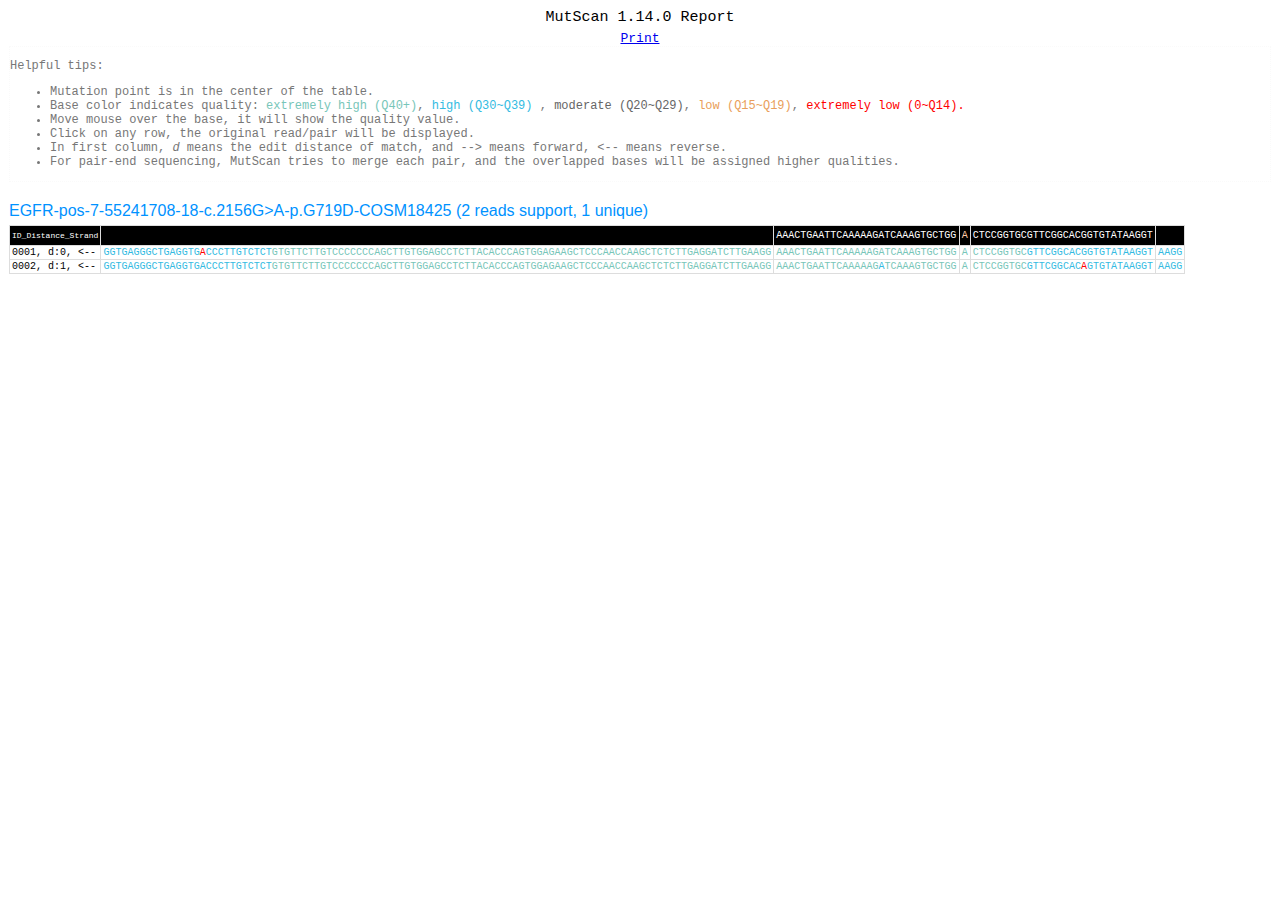
<file: mutscan/S001_20180404003-3_cfdna_pan-cancer-v1_6266.html.files/chr7/24.html>
<html><head><meta http-equiv="content-type" content="text/html;charset=utf-8" /><title>MutScan report</title><script type='text/javascript' src='../mutscan.js'></script><link type='text/css' rel='stylesheet' charset='utf-8' href='../mutscan.css'/></head><body><div id='container'><div id='logo' style='text-align:center;'> <span style='font-size:15px;'> MutScan 1.14.0 Report </span> </div><div style='text-align:center;font-size:13;color:#0366d6;padding-top:5px;'><a href='javascript:window.print();'>Print</a></div><div id='helper'><p>Helpful tips:</p><ul><li> Mutation point is in the center of the table.</li><li> Base color indicates quality: <font color='#78C6B9'>extremely high (Q40+)</font>, <font color='#33BBE2'>high (Q30~Q39) </font>, <font color='#666666'>moderate (Q20~Q29)</font>, <font color='#E99E5B'>low (Q15~Q19)</font>, <font color='#FF0000'>extremely low (0~Q14).</font> </li><li> Move mouse over the base, it will show the quality value.</li><li> Click on any row, the original read/pair will be displayed.</li><li> In first column, <i>d</i> means the edit distance of match, and --> means forward, <-- means reverse. </li><li> For pair-end sequencing, MutScan tries to merge each pair, and the overlapped bases will be assigned higher qualities. </li></ul></div>
<div class='mutation_block'><div class='mutation_head'><a name='EGFR-pos-7-55241708-18-c.2156G>A-p.G719D-COSM18425'>EGFR-pos-7-55241708-18-c.2156G>A-p.G719D-COSM18425 (2 reads support, 1 unique)</a></div><table><tr class='header'><td class='match_brief'>ID_Distance_Strand</td><td></td><td>AAACTGAATTCAAAAAGATCAAAGTGCTGG</td><td><a class='mutation_point' title='mutation point'>A</a></td><td>CTCCGGTGCGTTCGGCACGGTGTATAAGGT</td><td></td></tr><tr onclick='toggle(100000);'><td>0001, <a title='@NB551106:92:HHJ2TBGX5:2:23112:25439:6507 1:N:0:TTAGGC merged offset:25 overlap:123 diff:0'>d:0, <--</a></span><td id='b-0-0-0' class='alignright'>GGTGAGGGCTGAGGTGACCCTTGTCTCTGTGTTCTTGTCCCCCCCAGCTTGTGGAGCCTCTTACACCCAGTGGAGAAGCTCCCAACCAAGCTCTCTTGAGGATCTTGAAGG</td><td id='b-0-0-1'  class='alignright'>AAACTGAATTCAAAAAGATCAAAGTGCTGG</td><td id='b-0-0-2' >A</td><td id='b-0-0-3' >CTCCGGTGCGTTCGGCACGGTGTATAAGGT</td><td id='b-0-0-4' class='alignleft'>AAGG</td></tr><tr id='100000' style='display:none;'><td colspan='6'><xmp>@NB551106:92:HHJ2TBGX5:2:23112:25439:6507 1:N:0:TTAGGC
CCTTACCTTATACACCGTGCCGAACGCACCGGAGTCCAGCACTTTGATCTTTTTGAATTCAGTTTCCTTCAAGATCCTCAAGAGAGCTTGGTTGGGAGCTTCTCCACTGGGTGTAAGAGGCTCCACAAGCTGGGGGGGACAAGAACAC
+
AAAAAEEEEEEEEAEEEEEEEEEAEEEEEEEEAEEE/EEEE/EEEE/EEEEEEEEEEEEAEEEEE/EAEEEEEEEAAEEEEEEEEEEEEEEEEEAEEEEEEEEE<AEEE<EEE<E/EEEEEEEAAEEEEEEE<E/EEE<AEE<<<AE<
@NB551106:92:HHJ2TBGX5:2:23112:25439:6507 2:N:0:TTAGGC
GGTGAGGGCTGAGGTGACCCTTGTCTCTGTGTTCTTGTCCCCCCCAGCTTGTGGAGCCTCTTACACCCAGTGGAGAAGCTCCCAACCAAGCTCTCTTGAGGATCTTGAAGGAAACTGAATTCAAAAAGATCAAAGTGCTGGACTCCGGTGC
+
AAAAAEEEEEEEEEEE/EEEEEEEEEEEEEEEEEEEEEEEEEEAEAEEEEEEEEEEEEEEAEEEAEEEEEEEEEEE/EEE<EE/AEEAEEEAEE<<EEEEEEEEAAEEEEE//<EE<E/EE</EEAEEEAE/EEAEEEEEAAEEE<AAEE/
</xmp></td></tr><tr onclick='toggle(100001);'><td>0002, <a title='@NB551106:92:HHJ2TBGX5:4:11401:20518:9419 1:N:0:TTAGGC merged offset:25 overlap:123 diff:0'>d:1, <--</a></span><td id='b-0-1-0' class='alignright'>GGTGAGGGCTGAGGTGACCCTTGTCTCTGTGTTCTTGTCCCCCCCAGCTTGTGGAGCCTCTTACACCCAGTGGAGAAGCTCCCAACCAAGCTCTCTTGAGGATCTTGAAGG</td><td id='b-0-1-1'  class='alignright'>AAACTGAATTCAAAAAGATCAAAGTGCTGG</td><td id='b-0-1-2' >A</td><td id='b-0-1-3' >CTCCGGTGCGTTCGGCACAGTGTATAAGGT</td><td id='b-0-1-4' class='alignleft'>AAGG</td></tr><tr id='100001' style='display:none;'><td colspan='6'><xmp>@NB551106:92:HHJ2TBGX5:4:11401:20518:9419 1:N:0:TTAGGC
CCTTACCTTATACACTGTGCCGAACGCACCGGAGTCCAGCACTTTGATCTTTTTGAATTCAGTTTCCTTCAAGATCCTCAAGAGAGCTTGGTTGGGAGCTTCTCCACTGGGTGTAAGAGGCTCCACAAGCTGGGGGGGACAAGAACAC
+
AAAAAEEEEEEEEAE/EEEEEEEEEEEEEEEEEEEEEEEEEE6EEEE6EEEEEEEEEEEAEEEEEEEAEEEEEEEEEEEEEEEEEEEEEEEEE/EEEEAAAEEEEEEAE<EEEEEEE<EAEA6EEEAEEEEEAEE/AEEEEEEEEEEE
@NB551106:92:HHJ2TBGX5:4:11401:20518:9419 2:N:0:TTAGGC
GGTGAGGGCTGAGGTGACCCTTGTCTCTGTGTTCTTGTCCCCCCCAGCTTGTGGAGCCTCTTACACCCAGTGGAGAAGCTCCCAACCAAGCTCTCTTGAGGATCTTGAAGGAAACTGAATTCAAAAAGATCAAAGTGCTGGACTCCGGTGC
+
AAAAAEEEEEEEEEEEAEEEEEEEEEEEEEEEEEEEEEEEEEEEEEEEEEEEEEEEEEEEEEEE/EEEEEEEEEE<EEAEAEAEEEEEAEEAEEE/EEEEEEEEAEEEEEEAEAEEEEEEEEEEEEAA/EAEEEEEAEEE/EEEEAAAEE/
</xmp></td></tr></table></div>
<script type="text/javascript">
var data_break = [
[
[
['GGTGAGGGCTGAGGTGACCCTTGTCTCTGTGTTCTTGTCCCCCCCAGCTTGTGGAGCCTCTTACACCCAGTGGAGAAGCTCCCAACCAAGCTCTCTTGAGGATCTTGAAGG', 'AAAAAEEEEEEEEEEE/EEEEEEEEEEE`ie```iie`iiiSi]ieiiiiieeiiiiiiiOi`iei`iiie`iiiiSiii`eiSeiieiiieii``iiieeiiieeiieiS'],
['AAACTGAATTCAAAAAGATCAAAGTGCTGG', 'SS`ii]iSii`SiieiiiOiSiiOiiiiSe'],
['A', 'e'],
['CTCCGGTGCGTTCGGCACGGTGTATAAGGT', 'iei`eeiiSEAEEEEEEEEEAEEEEEEEEA'],
['AAGG', 'AAAA'],],
[
['GGTGAGGGCTGAGGTGACCCTTGTCTCTGTGTTCTTGTCCCCCCCAGCTTGTGGAGCCTCTTACACCCAGTGGAGAAGCTCCCAACCAAGCTCTCTTGAGGATCTTGAAGG', 'AAAAAEEEEEEEEEEEAEEEEEEEEEEEiiiiiiiiiiieSiieiiiiieiiiZeiei`iiiiiSi`ieiiiiii]eeeieiOiiiiieiieiiiSiiiiiiiieiiieii'],
['AAACTGAATTCAAAAAGATCAAAGTGCTGG', 'eieiieiiiiiiiiieeDieiiZiieiiiS'],
['A', 'i'],
['CTCCGGTGCGTTCGGCACAGTGTATAAGGT', 'iiieeeiiSEEEEEEEEE/EAEEEEEEEEA'],
['AAGG', 'AAAA'],],],];
for(var mutid=0;mutid<data_break.length;mutid++){
for(var matchid=0;matchid<data_break[mutid].length;matchid++){
for(var breakid=0;breakid<data_break[mutid][matchid].length;breakid++){
var target = 'b-' + mutid + '-' + matchid + '-' + breakid;
document.getElementById(target).innerHTML = colorize(data_break[mutid][matchid][breakid][0], data_break[mutid][matchid][breakid][1]);
}}}
function makeColor(qual) {             if(qual >= 'I')                 return '#78C6B9';             if(qual >= '?')                 return '#33BBE2';             if(qual >= '5')                 return '#666666';             if(qual >= '0')                 return '#E99E5B';             else                 return '#FF0000';         }
function colorize(seq, qual) {         
var str = '';         
for(var i=0;i<seq.length;i++) {         
    str += "<a title='" + qual[i] + "'><font color='" + makeColor(qual[i]) + "'>" + seq[i] + "</font></a>"         
}         
return str;     
}
</script></div></body></html>
</file>
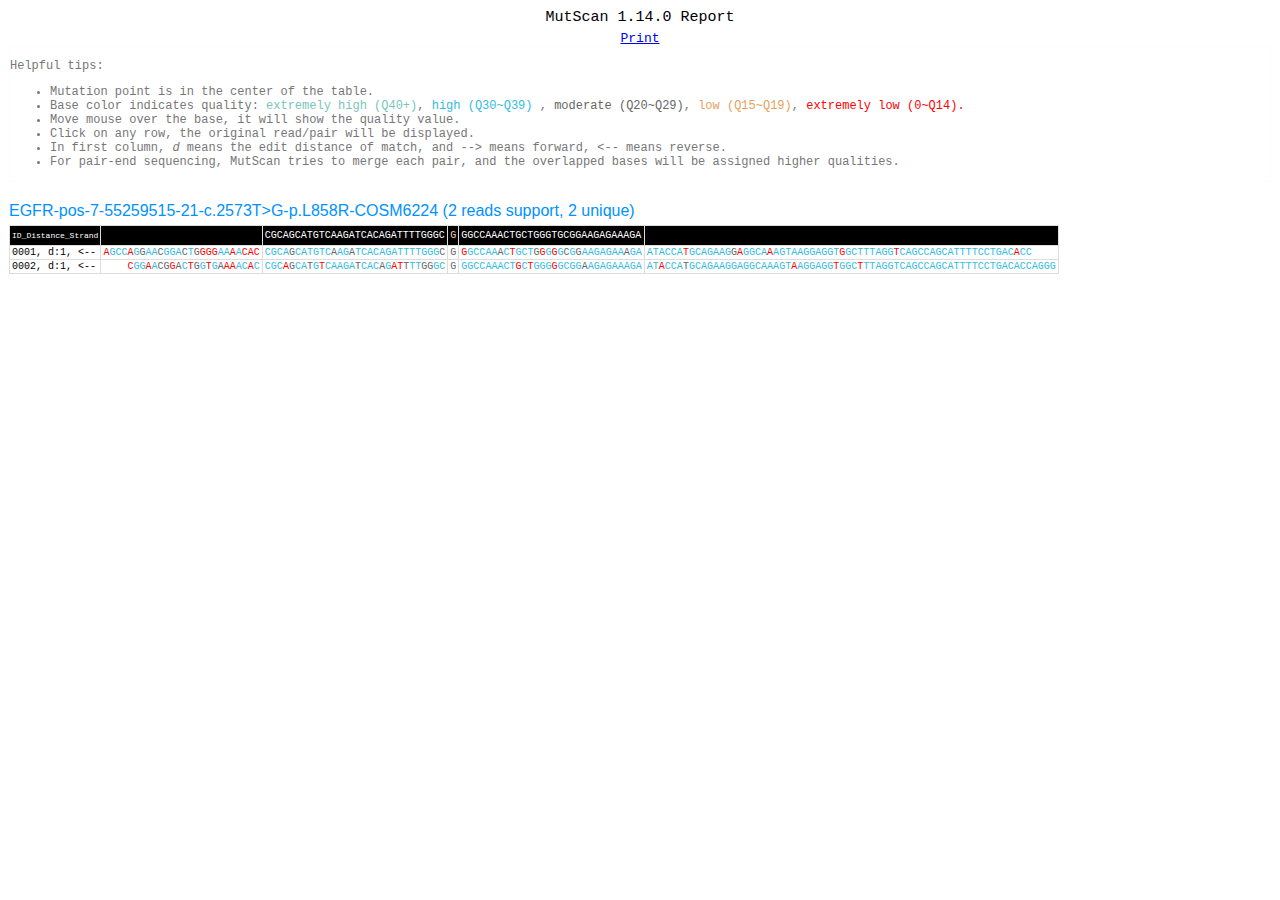
<file: mutscan/S001_20180404003-3_cfdna_pan-cancer-v1_6266.html.files/chr7/32.html>
<html><head><meta http-equiv="content-type" content="text/html;charset=utf-8" /><title>MutScan report</title><script type='text/javascript' src='../mutscan.js'></script><link type='text/css' rel='stylesheet' charset='utf-8' href='../mutscan.css'/></head><body><div id='container'><div id='logo' style='text-align:center;'> <span style='font-size:15px;'> MutScan 1.14.0 Report </span> </div><div style='text-align:center;font-size:13;color:#0366d6;padding-top:5px;'><a href='javascript:window.print();'>Print</a></div><div id='helper'><p>Helpful tips:</p><ul><li> Mutation point is in the center of the table.</li><li> Base color indicates quality: <font color='#78C6B9'>extremely high (Q40+)</font>, <font color='#33BBE2'>high (Q30~Q39) </font>, <font color='#666666'>moderate (Q20~Q29)</font>, <font color='#E99E5B'>low (Q15~Q19)</font>, <font color='#FF0000'>extremely low (0~Q14).</font> </li><li> Move mouse over the base, it will show the quality value.</li><li> Click on any row, the original read/pair will be displayed.</li><li> In first column, <i>d</i> means the edit distance of match, and --> means forward, <-- means reverse. </li><li> For pair-end sequencing, MutScan tries to merge each pair, and the overlapped bases will be assigned higher qualities. </li></ul></div>
<div class='mutation_block'><div class='mutation_head'><a name='EGFR-pos-7-55259515-21-c.2573T>G-p.L858R-COSM6224'>EGFR-pos-7-55259515-21-c.2573T>G-p.L858R-COSM6224 (2 reads support, 2 unique)</a></div><table><tr class='header'><td class='match_brief'>ID_Distance_Strand</td><td></td><td>CGCAGCATGTCAAGATCACAGATTTTGGGC</td><td><a class='mutation_point' title='mutation point'>G</a></td><td>GGCCAAACTGCTGGGTGCGGAAGAGAAAGA</td><td></td></tr><tr onclick='toggle(100000);'><td>0001, <a title='@NB551106:92:HHJ2TBGX5:2:12207:8067:1401 1:N:0:TTAGGC'>d:1, <--</a></span><td id='b-0-0-0' class='alignright'>AGCCAGGAACGGACTGGGGAAAACAC</td><td id='b-0-0-1'  class='alignright'>CGCAGCATGTCAAGATCACAGATTTTGGGC</td><td id='b-0-0-2' >G</td><td id='b-0-0-3' >GGCCAAACTGCTGGGGGCGGAAGAGAAAGA</td><td id='b-0-0-4' class='alignleft'>ATACCATGCAGAAGGAGGCAAAGTAAGGAGGTGGCTTTAGGTCAGCCAGCATTTTCCTGACACC</td></tr><tr id='100000' style='display:none;'><td colspan='6'><xmp>@NB551106:92:HHJ2TBGX5:2:12207:8067:1401 1:N:0:TTAGGC
GGTGTCAGGAAAATGCTGGCTGACCTAAAGCCACCTCCTTACTTTGCCTCCTTCTGCATGGTATTCTTTCTCTTCCGCCCCCAGCAGTTTGGCCCGCCCAAAATCTGTGATCTTGACATGCTGCGGTGTTTTCCCCAGTCCGTTCCTGGCT
+
AA/AAEEEEEEEEEEEEEEEEE/AEEEEEEE/EEEEEAAEEAE/AEEE/<EEEEEEE/AEEAEEEE<EEAEEAA<E<E/A/6EEE/E<EEEEE/6<AAEEEEEAEEAEEE<AE<EEEEEA<EEEA///A/AE///<A<AAA<EE<A/EAA/
@NB551106:92:HHJ2TBGX5:2:12207:8067:1401 2:N:0:TTAGGC
TGGAGGACCGTCGCTTGGTGCACCGCGACCTGGCAGCCAGGAACGTACTGGTGAAAACACCGCAGCATGTCAAGATCACAGATTTTGGGCTGGCCAAACTGCTGGGTGCGGATGAGAAAGAATACCATGCAGAAGGAGGCAAAGTAAGG
+
AAAAAE/AEAEEEEEEEEEEE/EEEAEA/EEEEEAEEAEEE/AEEAAEE/AEE/AAEEEEAAA<<EE//EEE<EEEE/AEEEEE6/A<AEEEE<EA/EAEA<AAA//AA/A//E//AEEAEAEE/EE/AEEAAA6/AAA/EE</AEEEA
</xmp></td></tr><tr onclick='toggle(100001);'><td>0002, <a title='@NB551106:92:HHJ2TBGX5:2:13205:26546:17659 1:N:0:TTAGGC'>d:1, <--</a></span><td id='b-0-1-0' class='alignright'>CGGAACGGACTGGTGAAAACAC</td><td id='b-0-1-1'  class='alignright'>CGCAGCATGTCAAGATCACAGATTTTGGGC</td><td id='b-0-1-2' >G</td><td id='b-0-1-3' >GGCCAAACTGCTGGGGGCGGAAGAGAAAGA</td><td id='b-0-1-4' class='alignleft'>ATACCATGCAGAAGGAGGCAAAGTAAGGAGGTGGCTTTAGGTCAGCCAGCATTTTCCTGACACCAGGG</td></tr><tr id='100001' style='display:none;'><td colspan='6'><xmp>@NB551106:92:HHJ2TBGX5:2:13205:26546:17659 1:N:0:TTAGGC
CCCTGGTGTCAGGAAAATGCTGGCTGACCTAAAGCCACCTCCTTACTTTGCCTCCTTCTGCATGGTATTCTTTCTCTTCCGCCCCCAGCAGTTTGGCCCGCCCAAAATCTGTGATCTTGACATGCTGCGGTGTTTTCACCAGTCCGTTCCG
+
AAAAAEAEEAEEEAEEEEEEEEEEEEAEEEEA/EEE/AEAEEE/AEEEAEEEEEEEAEEEE<EEA/EAEEEEEEEEE<EEEA/AEE/A/EEEAEEEEA6EE<<AE<//E<EAE<EEAEE/A<EE6/AEEE/EA//<A/A6/A</<<A/EE/
@NB551106:92:HHJ2TBGX5:2:13205:26546:17659 2:N:0:TTAGGC
ACCGCGACCTGGCAGCCAGGAACGTACTGGTGAAAACACCGCAGCATGTCAAGATCACAGATTTTGGGCTGGCCAAACTGCTGGGTGCGGAAGAGAAAGAATACCATGCAGAAGGAGGCAAAGTAAGGAGGTGGCTTTAGGTCAGCCAGC
+
AAAAAEAEEEAEEAAEEAEEEEEEEEEAAEEE/AE/E/EEEE/E/EEEEE/EE/EEEEEE/<EEEAEEEEEEAEA/EEEAEEAEEEE<AE/<AEAEEEA/EE/AEEEEEEE//<<AAAEEEEEAEAAE/<<EAEAAAAA/EEAE<A<<<E
</xmp></td></tr></table></div>
<script type="text/javascript">
var data_break = [
[
[
['AGCCAGGAACGGACTGGGGAAAACAC', '/AAE/A<EE<AAA<A<///EA/A///'],
['CGCAGCATGTCAAGATCACAGATTTTGGGC', 'AEEE<AEEEEE<EA<EEEAEEAEEEEEAA<'],
['G', '6'],
['GGCCAAACTGCTGGGGGCGGAAGAGAAAGA', '/EEEEE<E/EEE6/A/E<E<AAEEAEE<EE'],
['ATACCATGCAGAAGGAGGCAAAGTAAGGAGGTGGCTTTAGGTCAGCCAGCATTTTCCTGACACC', 'EEAEEA/EEEEEEE</EEEA/EAEEAAEEEEE/EEEEEEEA/EEEEEEEEEEEEEEEEEAA/AA'],],
[
['CGGAACGGACTGGTGAAAACAC', '/EE/A<</<A/6A/A<//AE/E'],
['CGCAGCATGTCAAGATCACAGATTTTGGGC', 'EEA/6EE<A/EEAEE<EAE<E//<EA<<EE'],
['G', '6'],
['GGCCAAACTGCTGGGGGCGGAAGAGAAAGA', 'AEEEEAEEE/A/EEA/AEEE<EEEEEEEEE'],
['ATACCATGCAGAAGGAGGCAAAGTAAGGAGGTGGCTTTAGGTCAGCCAGCATTTTCCTGACACCAGGG', 'AE/AEE<EEEEAEEEEEEEAEEEA/EEEAEA/EEE/AEEEEAEEEEEEEEEEEEAEEEAEEAEAAAAA'],],],];
for(var mutid=0;mutid<data_break.length;mutid++){
for(var matchid=0;matchid<data_break[mutid].length;matchid++){
for(var breakid=0;breakid<data_break[mutid][matchid].length;breakid++){
var target = 'b-' + mutid + '-' + matchid + '-' + breakid;
document.getElementById(target).innerHTML = colorize(data_break[mutid][matchid][breakid][0], data_break[mutid][matchid][breakid][1]);
}}}
function makeColor(qual) {             if(qual >= 'I')                 return '#78C6B9';             if(qual >= '?')                 return '#33BBE2';             if(qual >= '5')                 return '#666666';             if(qual >= '0')                 return '#E99E5B';             else                 return '#FF0000';         }
function colorize(seq, qual) {         
var str = '';         
for(var i=0;i<seq.length;i++) {         
    str += "<a title='" + qual[i] + "'><font color='" + makeColor(qual[i]) + "'>" + seq[i] + "</font></a>"         
}         
return str;     
}
</script></div></body></html>
</file>
<file: mutscan/S001_20180404003-3_cfdna_pan-cancer-v1_6266.html.files/mutscan.css>
td {border:1px solid #dddddd;padding-left:2px;padding-right:2px;font-size:10px;}table {border:1px solid #999999;padding:2x;border-collapse:collapse;}img {padding:30px;}#menu {font-family:Consolas, 'Liberation Mono', Menlo, Courier, monospace;}#menu a {color:#0366d6; font-size:15px;line-height:22px;text-decoration:none;font-family:-apple-system, BlinkMacSystemFont, 'Segoe UI', Helvetica, Arial, sans-serif, 'Apple Color Emoji', 'Segoe UI Emoji', 'Segoe UI Symbol'}.index {font-weight:600;font-siz3:18px;line-height:25px;}a:visited {color: #999999}.alignleft {text-align:left;}.alignright {text-align:right;}.header {color:#ffffff;padding:1px;height:20px;background:#000000;}.figuretitle {color:#996657;font-size:20px;padding:50px;}#container {text-align:center;padding:1px;font-family:Arail,'Liberation Mono', Menlo, Courier, monospace;}#menu {padding-top:10px;padding-bottom:10px;text-align:left;}.menu_item {text-align:left;padding-top:2px;font-size:18px;}.highlight {text-align:left;padding-top:30px;padding-bottom:30px;font-size:20px;line-height:35px;}.mutation_head {text-align:left;color:#0092FF;font-family:Arial;padding-top:20px;padding-bottom:5px;}.mutation_block {}.match_brief {font-size:8px}.mutation_point {color:#FFCCAA}#helper {text-align:left;border:1px dotted #fafafa;color:#777777;font-size:12px;}#footer {text-align:left;padding-left:10px;padding-top:20px;color:#999999;font-size:10px;}
</file>
